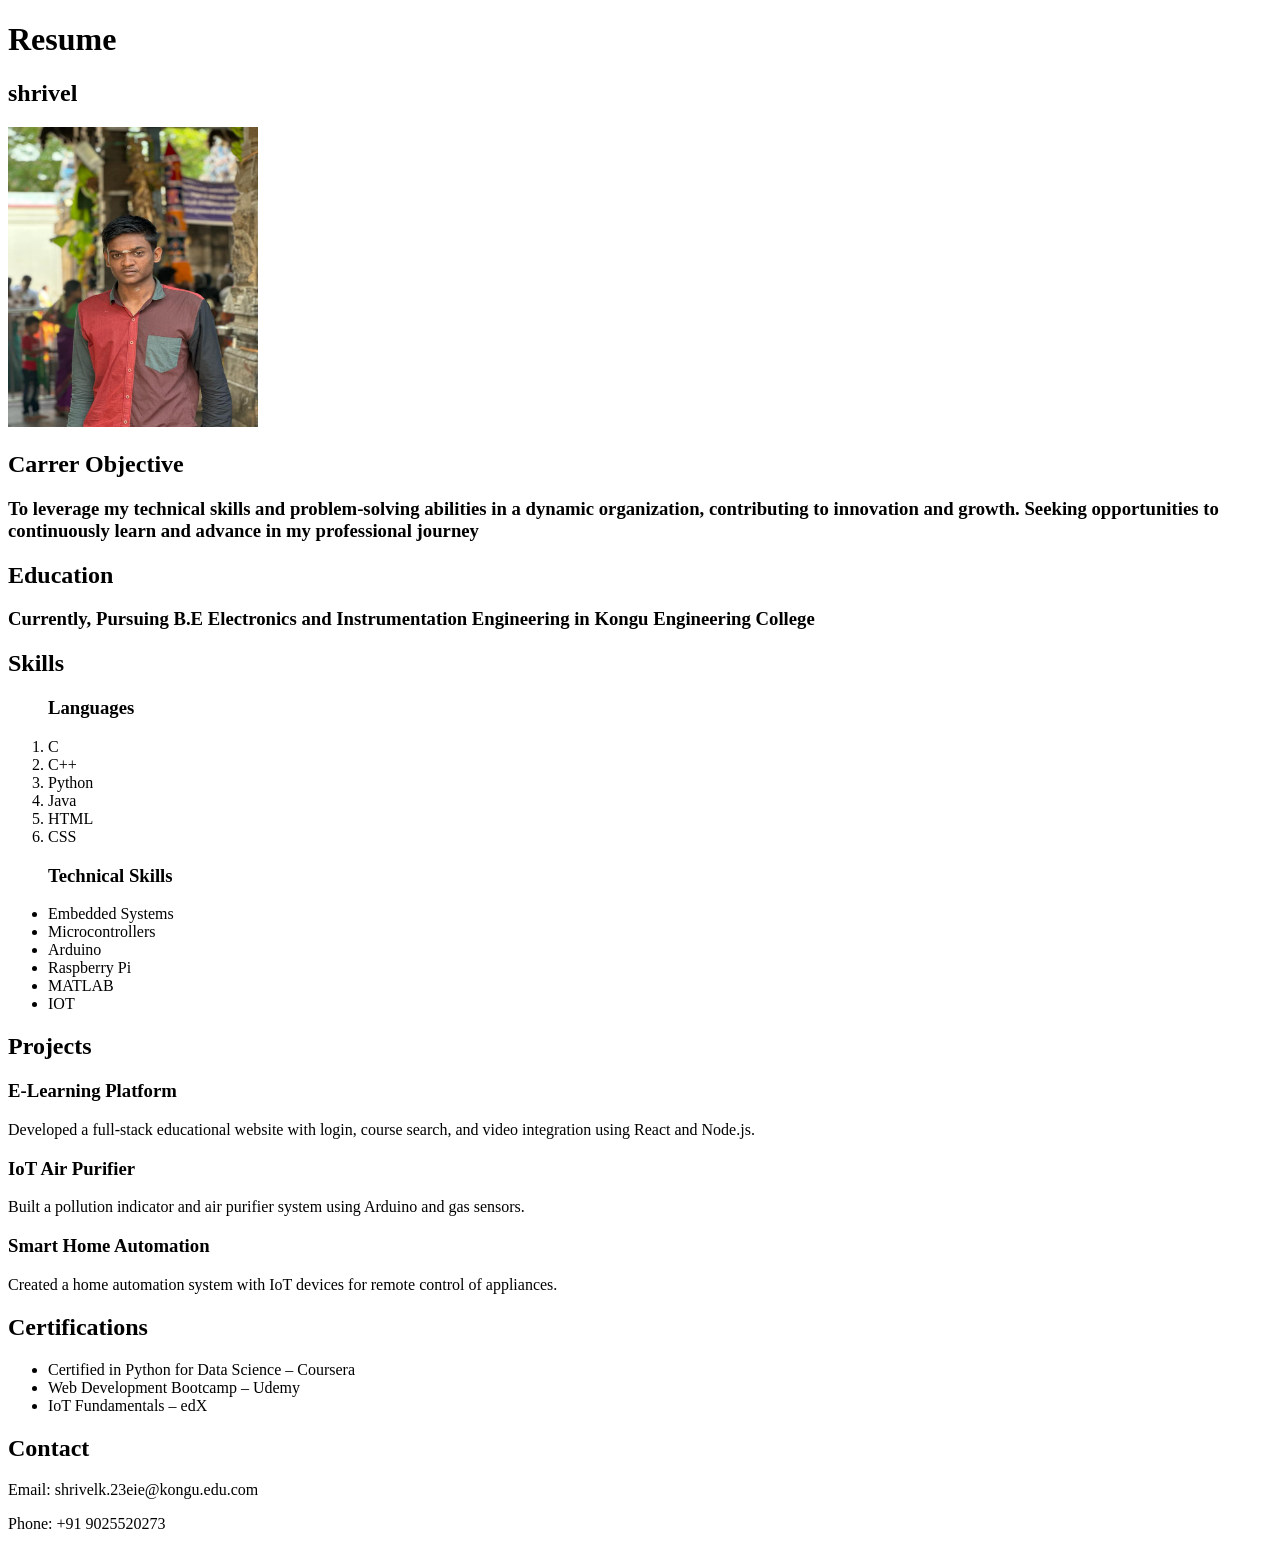
<file: index.html>
<!DOCTYPE html>
<html>
  <head>
    <title>shrivel</title>
    <link rel="icon" href="shrivel.JPG" type="image/x-icon" />
  </head>
  <body>
    <h1>Resume</h1>
    <h2>shrivel</h2>
    <img src="shrivel.JPG"  width="250" height="300" />
    <h2>Carrer Objective</h2>
    <h3>To leverage my technical skills and problem-solving abilities in a dynamic organization, contributing to innovation and growth. Seeking opportunities to continuously learn and advance in my professional journey</h3>
    <h2>Education</h2>
    <h3>Currently, Pursuing B.E Electronics and Instrumentation Engineering in Kongu Engineering College</h3>
    <h2>Skills</h2>
    <ol>
      <h3>Languages</h3>
        <li>C</li>
        <li>C++</li>
        <li>Python</li>
        <li>Java</li>
        <li>HTML</li>
        <li>CSS</li>
    </ol>
    <ul><h3>Technical Skills</h3>
        <li>Embedded Systems</li>
        <li>Microcontrollers</li>
        <li>Arduino</li>
        <li>Raspberry Pi</li>
        <li>MATLAB</li>
        <li>IOT</li>
    </ul>
  <h2>Projects</h2>
    <h3>E-Learning Platform</h3>
    <p>Developed a full-stack educational website with login, course search, and video integration using React and Node.js.</p>
    <h3>IoT Air Purifier</h3>
    <p>Built a pollution indicator and air purifier system using Arduino and gas sensors.</p>
    <h3>Smart Home Automation</h3>
    <p>Created a home automation system with IoT devices for remote control of appliances.</p>
<h2>Certifications</h2>
  <ul>
    <li>Certified in Python for Data Science – Coursera</li>
    <li>Web Development Bootcamp – Udemy</li>
    <li>IoT Fundamentals – edX</li>
    
  </ul>
<h2>Contact</h2>
    <p>Email: shrivelk.23eie@kongu.edu.com</p>
    <p>Phone: +91 9025520273</p>
</body>
</html>
</file>
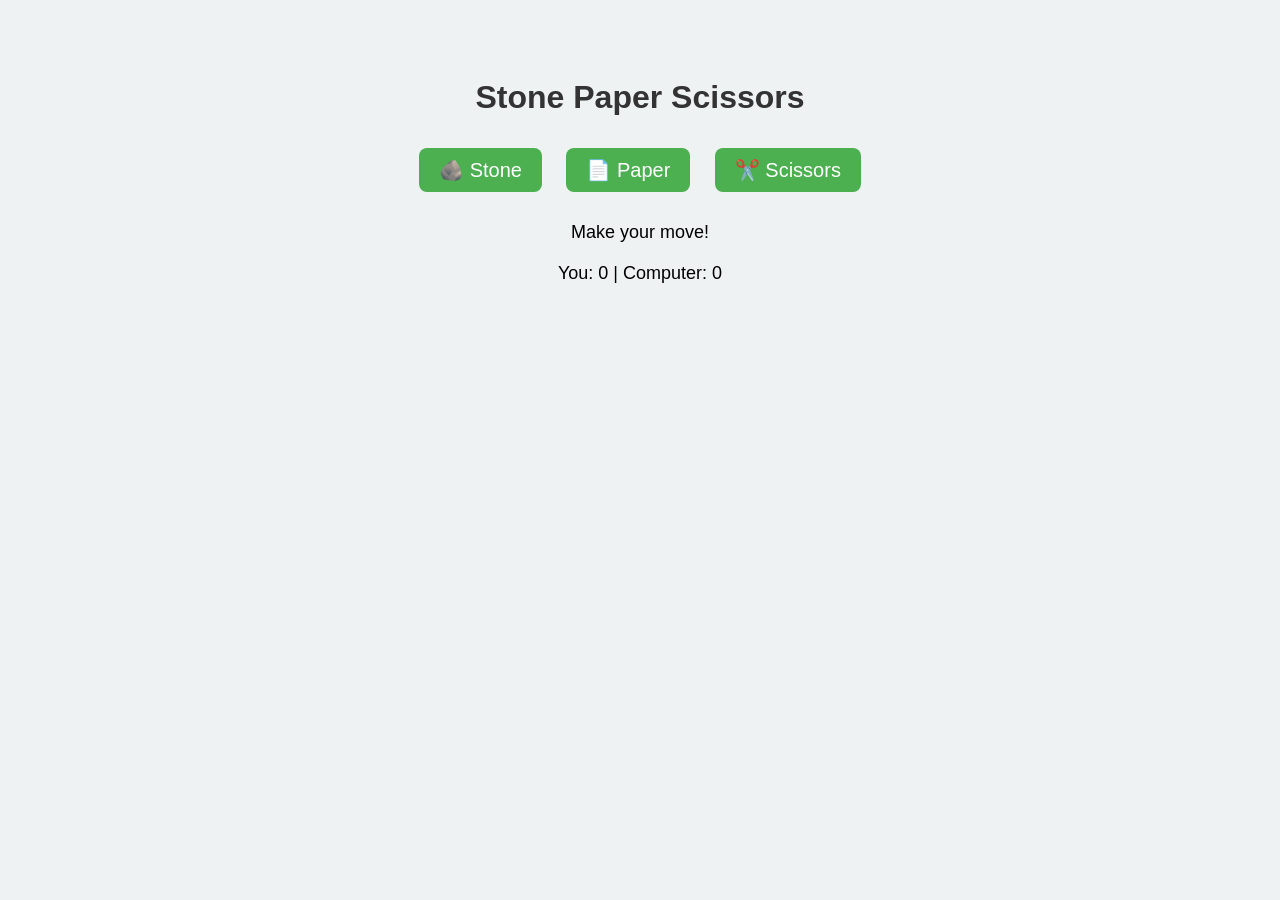
<file: day3/index.html>
<!DOCTYPE html>
<html lang="en">
<head>
  <meta charset="UTF-8">
  <title>Stone Paper Scissors</title>
  <link rel="stylesheet" href="style.css">
</head>
<body>

  <h1>Stone Paper Scissors</h1>

  <div class="buttons">
    <button onclick="play('stone')">🪨 Stone</button>
    <button onclick="play('paper')">📄 Paper</button>
    <button onclick="play('scissors')">✂️ Scissors</button>
  </div>

  <div class="result" id="result">Make your move!</div>
  <div class="score" id="score">You: 0 | Computer: 0</div>

  <script src="script.js"></script>
</body>
</html>
</file>
<file: day3/style.css>
body {
  font-family: Arial, sans-serif;
  text-align: center;
  background-color: #eef2f3;
  padding-top: 50px;
}

h1 {
  color: #333;
}

.buttons button {
  font-size: 20px;
  margin: 10px;
  padding: 10px 20px;
  cursor: pointer;
  border-radius: 8px;
  border: none;
  background-color: #4CAF50;
  color: white;
}

.result,
.score {
  font-size: 18px;
  margin-top: 20px;
}
</file>
